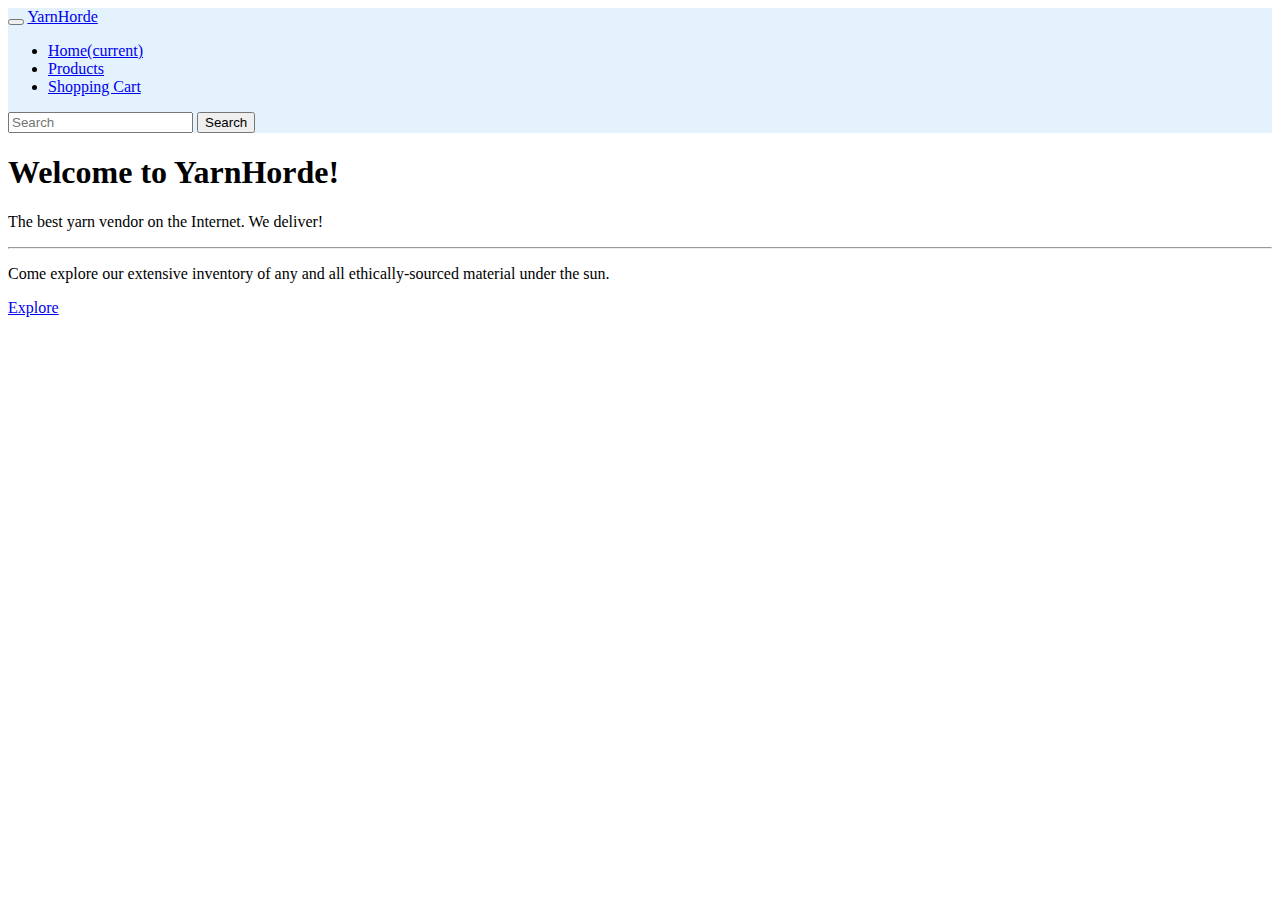
<file: src/index.html>
<!DOCTYPE html>
<html lang="en">
<head>
    <meta charset="UTF-8">
    <title>Products</title>
    <link rel="stylesheet" href="https://maxcdn.bootstrapcdn.com/bootstrap/4.0.0-alpha.6/css/bootstrap.min.css" integrity="sha384-rwoIResjU2yc3z8GV/NPeZWAv56rSmLldC3R/AZzGRnGxQQKnKkoFVhFQhNUwEyJ" crossorigin="anonymous">
    <script src="https://maxcdn.bootstrapcdn.com/bootstrap/4.0.0-alpha.6/js/bootstrap.min.js" integrity="sha384-vBWWzlZJ8ea9aCX4pEW3rVHjgjt7zpkNpZk+02D9phzyeVkE+jo0ieGizqPLForn" crossorigin="anonymous"></script>
</head>
<body>
<nav class="navbar navbar-toggleable-md navbar-dark bg-dark" style="background-color: #e3f2fd;">
    <button class="navbar-toggler navbar-toggler-right" type="button" data-toggle="collapse" data-target="#navbarSupportedContent" aria-controls="navbarSupportedContent" aria-expanded="false" aria-label="Toggle navigation">
        <span class="navbar-toggler-icon"></span>
    </button>
    <a class="navbar-brand" href="#">YarnHorde</a>

    <div class="collapse navbar-collapse" id="navbarSupportedContent">
        <ul class="navbar-nav mr-auto">
            <li class="nav-item">
                <a class="nav-link" href="index.html">Home<span class="sr-only">(current)</span></a>
            </li>
            <li class="nav-item active">
                <a class="nav-link" href="products.html">Products</a>
            </li>
            <li class="nav-item">
                <a class="nav-link" href="cart.html">Shopping Cart</a>
            </li>
        </ul>
        <form class="form-inline">
            <input class="form-control mr-sm-2" type="search" placeholder="Search" aria-label="Search">
            <button class="btn btn-outline-success my-2 my-sm-0" type="submit">Search</button>
        </form>

    </div>

</nav>
<div class="jumbotron">
    <h1 class="display-4">Welcome to YarnHorde!</h1>
    <p class="lead">The best yarn vendor on the Internet. We deliver!</p>
    <hr class="my-4">
    <p>Come explore our extensive inventory of any and all ethically-sourced material under the sun.</p>
    <p class="lead">
        <a class="btn btn-primary btn-lg" href="products.html" role="button">Explore</a>
    </p>
</div>
</body>
</html>
</file>
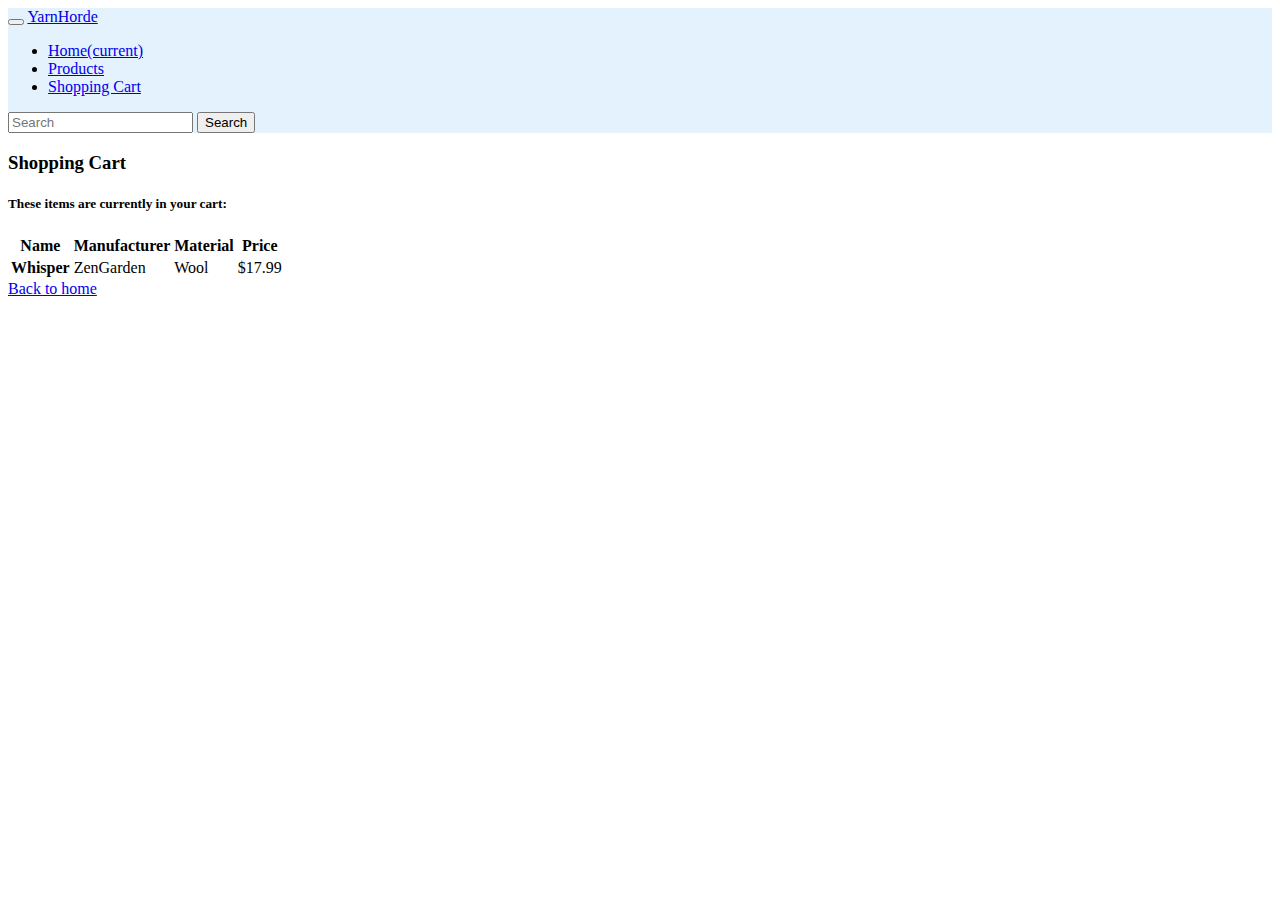
<file: src/cart.html>
<!DOCTYPE html>
<html lang="en">
<head>
    <meta charset="UTF-8">
    <title>Products</title>
    <link rel="stylesheet" href="https://maxcdn.bootstrapcdn.com/bootstrap/4.0.0-alpha.6/css/bootstrap.min.css" integrity="sha384-rwoIResjU2yc3z8GV/NPeZWAv56rSmLldC3R/AZzGRnGxQQKnKkoFVhFQhNUwEyJ" crossorigin="anonymous">
    <script src="https://maxcdn.bootstrapcdn.com/bootstrap/4.0.0-alpha.6/js/bootstrap.min.js" integrity="sha384-vBWWzlZJ8ea9aCX4pEW3rVHjgjt7zpkNpZk+02D9phzyeVkE+jo0ieGizqPLForn" crossorigin="anonymous"></script>
</head>
<body>
<nav class="navbar navbar-toggleable-md navbar-dark bg-dark" style="background-color: #e3f2fd;">
    <button class="navbar-toggler navbar-toggler-right" type="button" data-toggle="collapse" data-target="#navbarSupportedContent" aria-controls="navbarSupportedContent" aria-expanded="false" aria-label="Toggle navigation">
        <span class="navbar-toggler-icon"></span>
    </button>
    <a class="navbar-brand" href="#">YarnHorde</a>

    <div class="collapse navbar-collapse" id="navbarSupportedContent">
        <ul class="navbar-nav mr-auto">
            <li class="nav-item">
                <a class="nav-link" href="/index.html">Home<span class="sr-only">(current)</span></a>
            </li>
            <li class="nav-item active">
                <a class="nav-link" href="products.html">Products</a>
            </li>
            <li class="nav-item">
                <a class="nav-link" href="cart.html">Shopping Cart</a>
            </li>
        </ul>
        <form class="form-inline">
            <input class="form-control mr-sm-2" type="search" placeholder="Search" aria-label="Search">
            <button class="btn btn-outline-success my-2 my-sm-0" type="submit">Search</button>
        </form>

    </div>

</nav>
<h3>Shopping Cart</h3>
<h5>These items are currently in your cart: </h5>
<table class="table">
    <thead>
    <tr>
        <th scope="col">Name</th>
        <th scope="col">Manufacturer</th>
        <th scope="col">Material</th>
        <th scope="col">Price</th>
    </tr>
    </thead>
    <tbody>
    <tr>
        <th scope="row">Whisper</th>
        <td>ZenGarden</td>
        <td>Wool</td>
        <td>$17.99</td>
    </tr>
    </tbody>
</table>
<a href="index.html" class="btn btn-secondary" role="button">Back to home</a>
</body>
</html>
</file>
